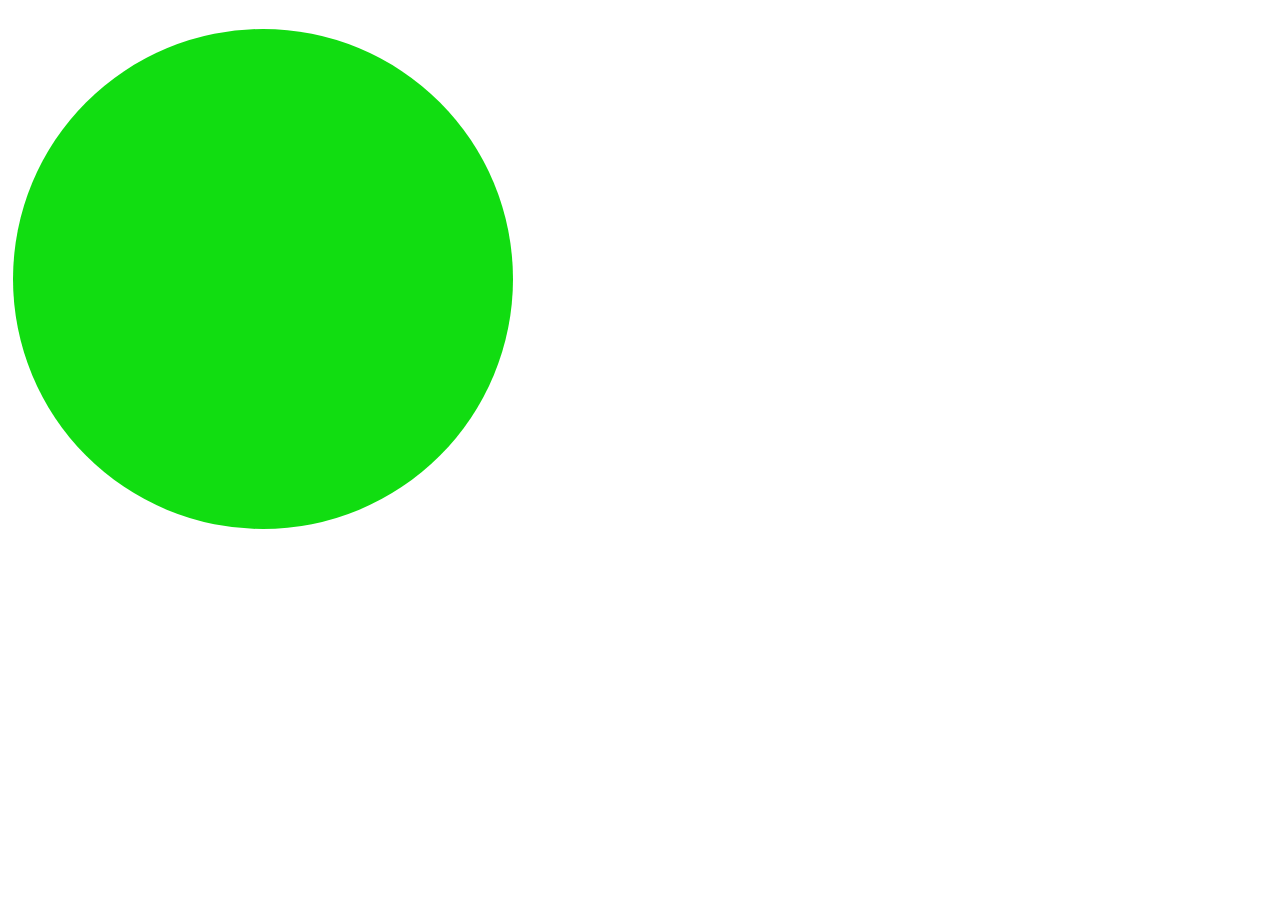
<file: Semana 1/index.html>
<!DOCTYPE html>
<html lang="en">
<head>
    <meta charset="UTF-8">
    <meta http-equiv="X-UA-Compatible" content="IE=edge">
    <meta name="viewport" content="width=device-width, initial-scale=1.0">
    <title>Tags</title>
    <link rel="stylesheet" href="style.css">
</head>
<body>
   <!-- Recordar siempre importar los siguientes extenciones antes de empezar
   Code speel checker
   live server
   auto rename tag
   una causa de error puede ser que el servicio de Oracle esté interfiriendo,Se cambia en live server
   en ese caso es necesario cambiar el IP en la configiración.
   Path intellisense -->
   <h1 class="H1__Título"></h1>
</body>
</html>
</file>
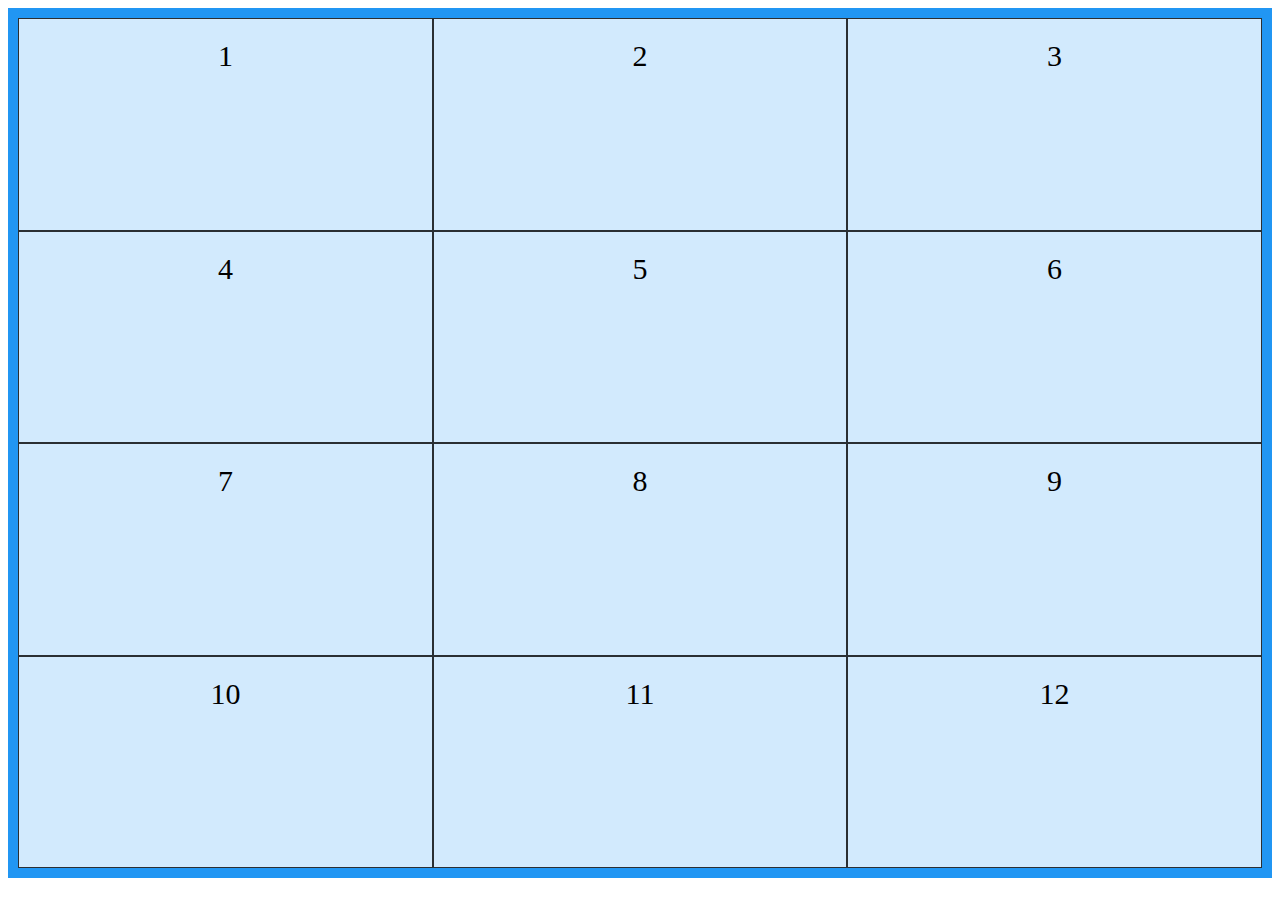
<file: Semana 4/index.html>
<!DOCTYPE html>
<html lang="en">
<head>
    <meta charset="UTF-8">
    <meta http-equiv="X-UA-Compatible" content="IE=edge">
    <meta name="viewport" content="width=device-width, initial-scale=1.0">
    <link rel="stylesheet" href="Style.css">
    <title>Elementos en cuadrícula</title>
</head>
<body>
    <div class="grid-container">
        <div class="grid-item">1</div>
        <div class="grid-item">2</div>
        <div class="grid-item">3</div>
        <div class="grid-item">4</div>
        <div class="grid-item">5</div>
        <div class="grid-item">6</div>
        <div class="grid-item">7</div>
        <div class="grid-item">8</div>
        <div class="grid-item">9</div>
        <div class="grid-item">10</div>
        <div class="grid-item">11</div>
        <div class="grid-item">12</div>


    </div>
</body>
</html>
</file>
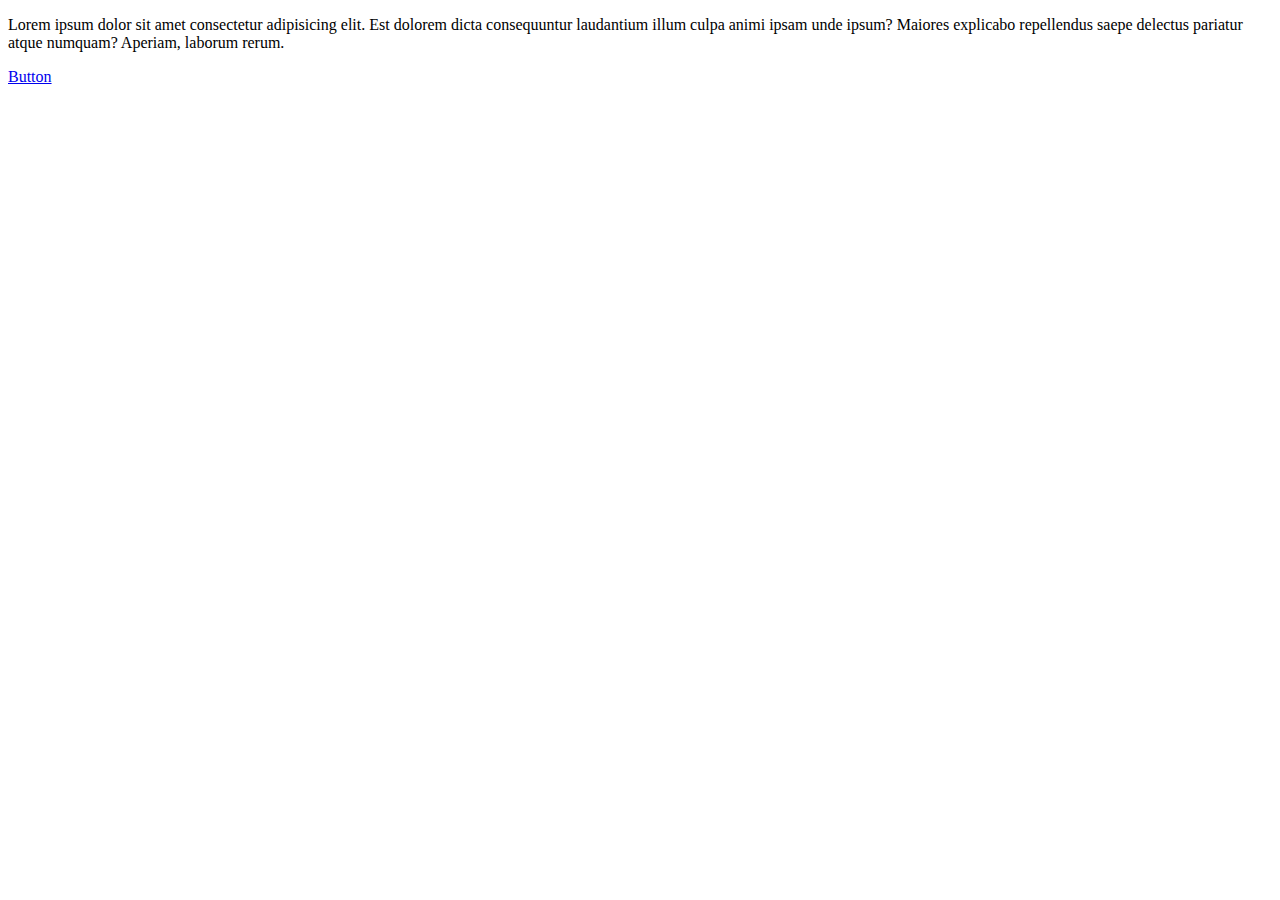
<file: Semana 9/index.html>
<!doctype html>
<html lang="en">

<head>
  <title>jQuery Code Snippets</title>
  <!-- Required meta tags -->
  <meta charset="utf-8">
  <meta name="viewport" content="width=device-width, initial-scale=1, shrink-to-fit=no">

  <!-- Bootstrap CSS v5.2.1 -->
  <link href="https://cdn.jsdelivr.net/npm/bootstrap@5.2.1/dist/css/bootstrap.min.css" rel="stylesheet"
    integrity="sha384-iYQeCzEYFbKjA/T2uDLTpkwGzCiq6soy8tYaI1GyVh/UjpbCx/TYkiZhlZB6+fzT" crossorigin="anonymous">

</head>

<body>
  <header>
   
  </header>
  <main>
    <p>Lorem ipsum dolor sit amet consectetur adipisicing elit. Est dolorem dicta consequuntur laudantium illum culpa animi ipsam unde ipsum? Maiores explicabo repellendus saepe delectus pariatur atque numquam? Aperiam, laborum rerum.</p>
  </main>
 <div>
    <a name="" id="editar" class="btn btn-primary" href="#" role="button">Button</a>
 </div>
  <footer>
    <!-- place footer here -->
  </footer>
  <!-- Bootstrap JavaScript Libraries -->
  <script src="https://cdn.jsdelivr.net/npm/@popperjs/core@2.11.6/dist/umd/popper.min.js"
    integrity="sha384-oBqDVmMz9ATKxIep9tiCxS/Z9fNfEXiDAYTujMAeBAsjFuCZSmKbSSUnQlmh/jp3" crossorigin="anonymous">
  </script>

  <script src="https://cdn.jsdelivr.net/npm/bootstrap@5.2.1/dist/js/bootstrap.min.js"
    integrity="sha384-7VPbUDkoPSGFnVtYi0QogXtr74QeVeeIs99Qfg5YCF+TidwNdjvaKZX19NZ/e6oz" crossorigin="anonymous">
  </script>
  <script src="https://code.jquery.com/jquery-3.7.0.min.js"></script>
  <script>
    $(document).ready(function () {
        $("p").click(function (e) { 
            e.preventDefault();
            alert("Click en P");
            $(this).addClass("bg-danger");
        });
        function cambioColor(){
            
        }
    });
    $("#editar").click(function (e) { 
        e.preventDefault();
        alert("Click en Editar");
    });
  </script>
</body>

</html>
</file>
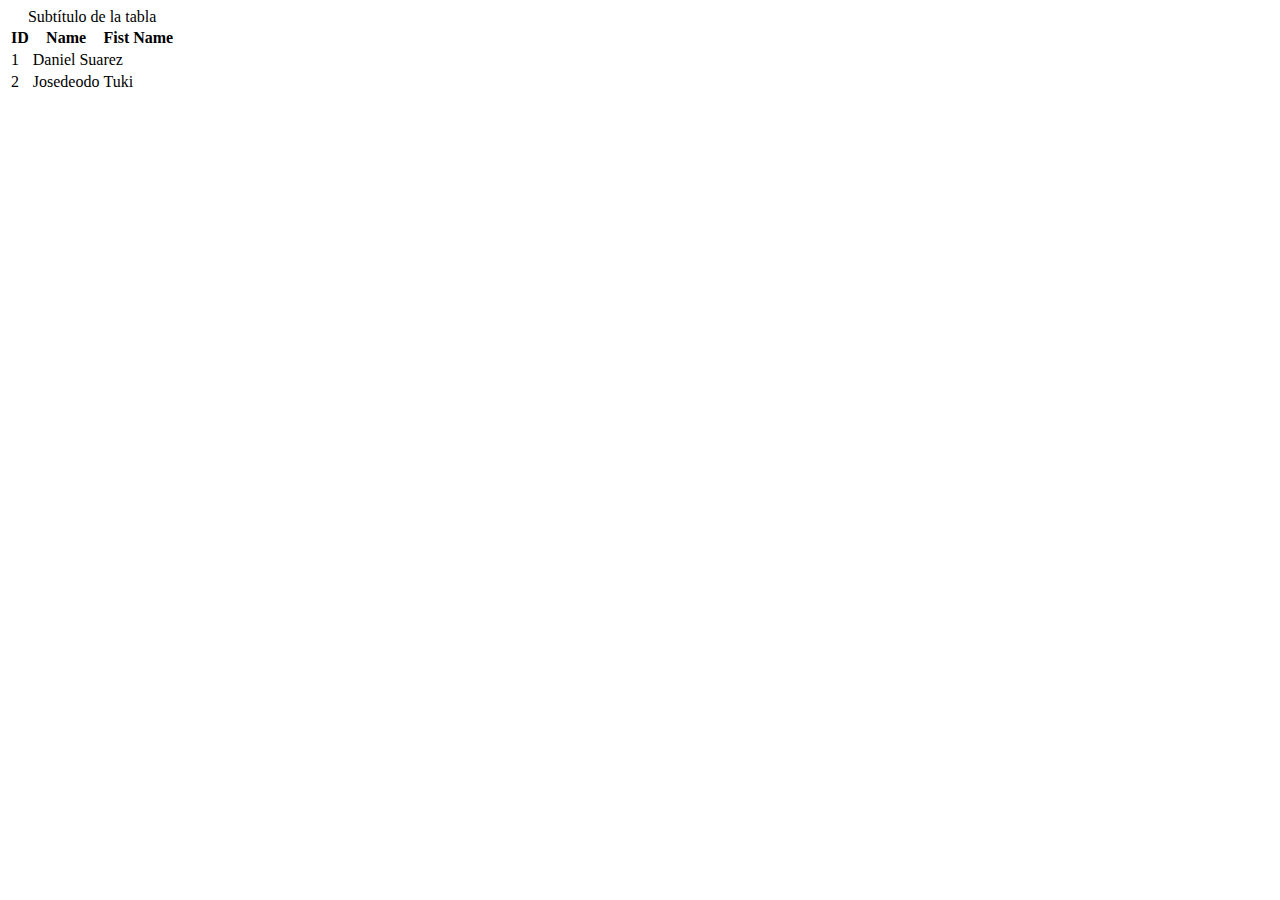
<file: tablas.html>
<!DOCTYPE html>
<html lang="en">
<head>
    <meta charset="UTF-8">
    <meta http-equiv="X-UA-Compatible" content="IE=edge">
    <meta name="viewport" content="width=device-width, initial-scale=1.0">
    <title>Document</title>
</head>
<body>
    <table>
        <caption>Subtítulo de la tabla</caption>
        <tbody>
            <tr>
                <th>ID</th>
                <th>Name</th>
                <th>Fist Name</th>
            </tr>
            <tr>
                <td>1</td>
                <td colspan="2">Daniel
                    Suarez</td>
            </tr>
            <tr>
                <td>2</td>
                <td>Josedeodo</td>
                <td>Tuki</td>
            </tr>
        </tbody>
    </table>
</body>
</html>
</file>
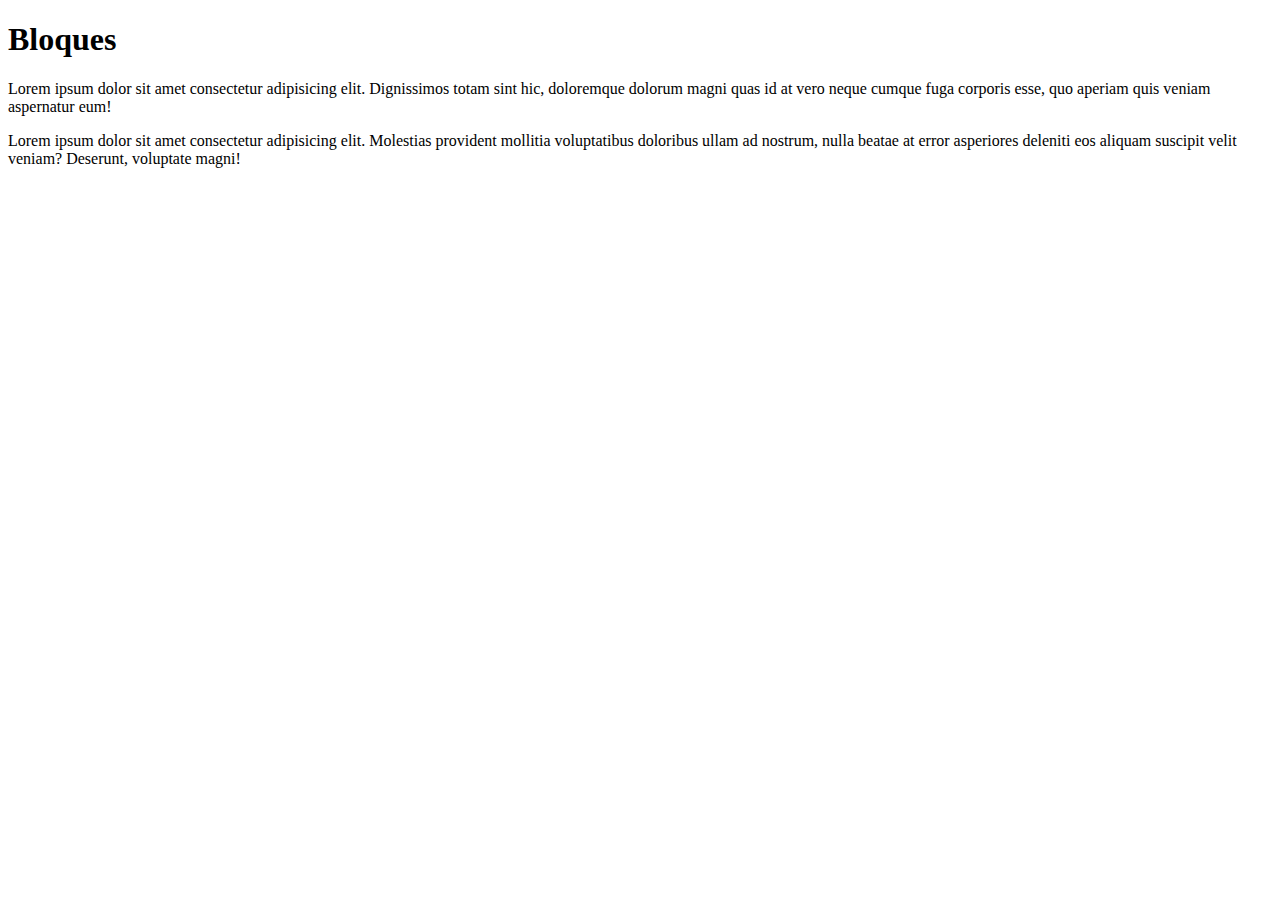
<file: Semana 2/bloque.html>
<!DOCTYPE html>
<html lang="en">
<head>
    <meta charset="UTF-8">
    <meta http-equiv="X-UA-Compatible" content="IE=edge">
    <meta name="viewport" content="width=device-width, initial-scale=1.0">
    <link rel="stylesheet" href="Style.css
    ">
    <title>Bloque</title>
</head>
<body>
    <div id="div1">
        <h1>Bloques</h1> 
    </div>
    <div>
        <p>
            Lorem ipsum dolor sit amet consectetur adipisicing elit. Dignissimos totam sint hic, doloremque dolorum magni quas id at vero neque cumque fuga corporis esse, quo aperiam quis veniam aspernatur eum!
        </p>
    </div>
    <div>
        <p>
            Lorem ipsum dolor sit amet consectetur adipisicing elit. Molestias provident mollitia voluptatibus doloribus ullam ad nostrum, nulla beatae at error asperiores deleniti eos aliquam suscipit velit veniam? Deserunt, voluptate magni!
        </p>
    </div>
</body>
</html>
</file>
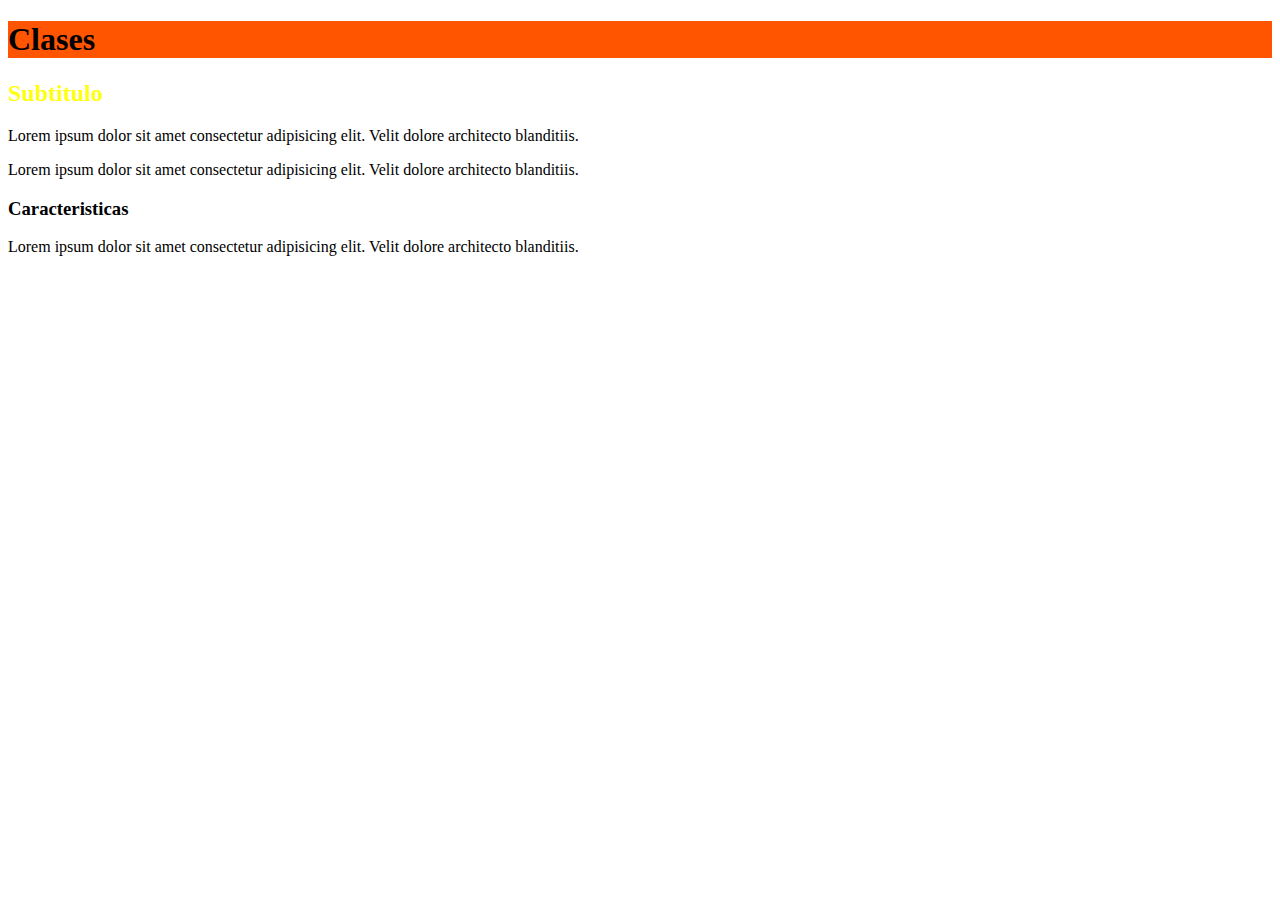
<file: Semana 2/Clases.html>
<!DOCTYPE html>
<html lang="en">
<head>
    <meta charset="UTF-8">
    <meta http-equiv="X-UA-Compatible" content="IE=edge">
    <meta name="viewport" content="width=device-width, initial-scale=1.0">
    <link rel="stylesheet" href="Style.css">
    <title>Clases</title>
</head>
<body>
    <div class="contenedor">
        <h1 class="titulo letraParrafo"> Clases</h1> 
        <h2 class="subtitulo">Subtitulo</h2>
    </div>
    <div>
      <p class="contenedor letraParrafo">  Lorem ipsum dolor sit amet consectetur adipisicing elit. Velit dolore architecto blanditiis.</p>
      <p>  Lorem ipsum dolor sit amet consectetur adipisicing elit. Velit dolore architecto blanditiis.</p>
    </div>
    <div class="contenedor">
        <h3>Caracteristicas</h3>
        <p>  Lorem ipsum dolor sit amet consectetur adipisicing elit. Velit dolore architecto blanditiis.</p>
    </div>
</body>
</html>
</file>
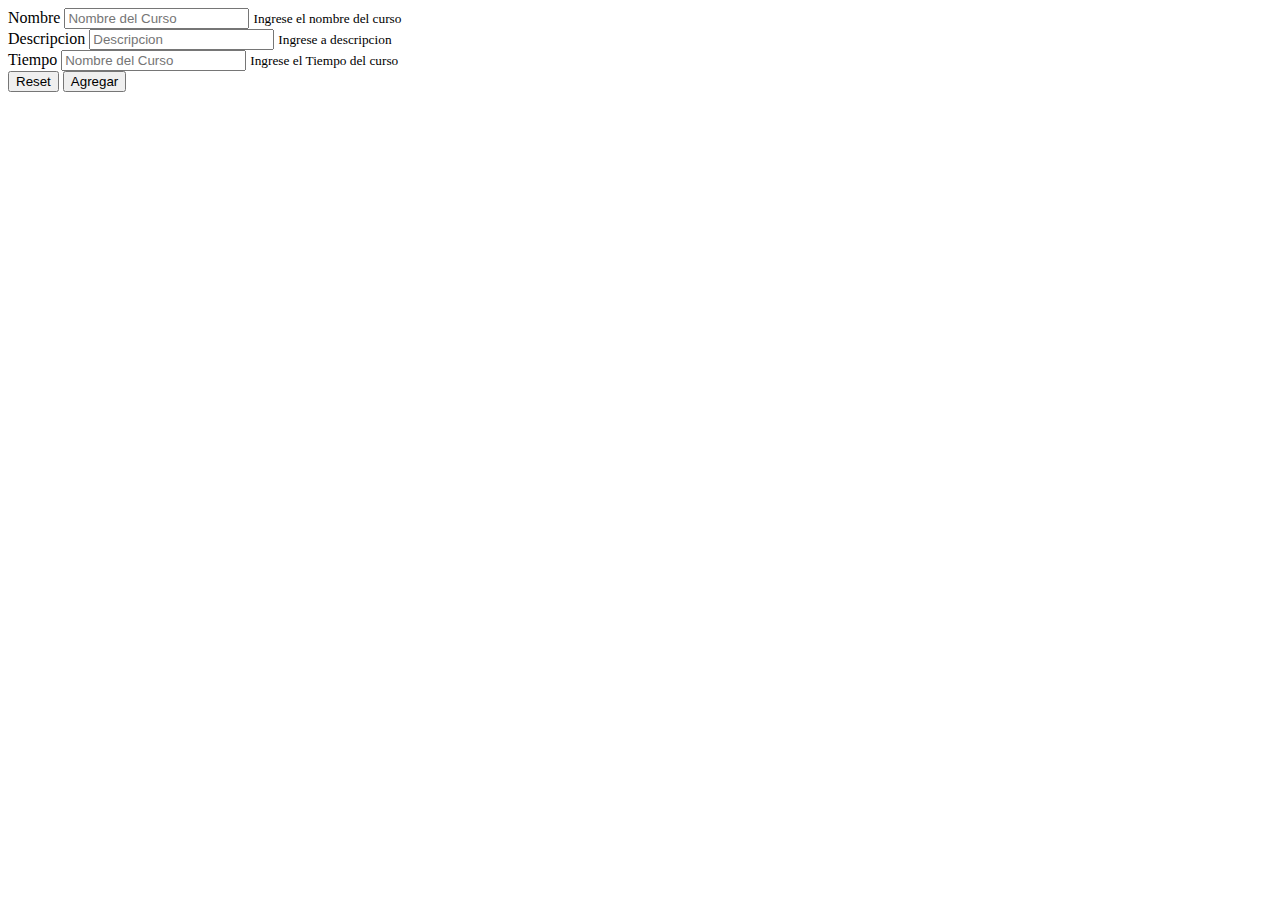
<file: Semana 7/listar.html>
<!doctype html>
<html lang="en">

<head>
  <title>Title</title>
  <!-- Required meta tags -->
  <meta charset="utf-8">
  <meta name="viewport" content="width=device-width, initial-scale=1, shrink-to-fit=no">

  <!-- Bootstrap CSS v5.2.1 -->
  <link href="https://cdn.jsdelivr.net/npm/bootstrap@5.2.1/dist/css/bootstrap.min.css" rel="stylesheet"
    integrity="sha384-iYQeCzEYFbKjA/T2uDLTpkwGzCiq6soy8tYaI1GyVh/UjpbCx/TYkiZhlZB6+fzT" crossorigin="anonymous">

</head>

<body>
  <div class="container">
    <header>
        <!-- place navbar here -->
      </header>
      <main>
           <form action="" id="formulario">
            <div class="mb-3">
                <label for="" class="form-label">Nombre</label>
                <input type="text"
                  class="form-control" name="Nombre" id="Nombre" aria-describedby="helpId" placeholder="Nombre del Curso">
                <small id="helpId" class="form-text text-muted">Ingrese el nombre del curso</small>
              </div>
  
              <div class="mb-3">
                  <label for="" class="form-label">Descripcion</label>
                  <input type="text"
                    class="form-control" name="Descripcion" id="Descripcion" aria-describedby="helpId" placeholder="Descripcion">
                  <small id="helpId" class="form-text text-muted">Ingrese a descripcion</small>
                </div>
  
                <div class="mb-3">
                  <label for="" class="form-label">Tiempo</label>
                  <input type="text"
                    class="form-control" name="Tiempo" id="Tiempo" aria-describedby="helpId" placeholder="Nombre del Curso">
                  <small id="helpId" class="form-text text-muted">Ingrese el Tiempo del curso</small>
                </div>
                <div class="mb-3">
                  <button type="reset" class="btn btn-danger">Reset</button>
                  <button type="submit" class="btn btn-primary">Agregar</button>
                </div>
           </form>
      </main>
      <footer>
        <!-- place footer here -->
      </footer>
      <!-- Bootstrap JavaScript Libraries -->
      <script src="https://cdn.jsdelivr.net/npm/@popperjs/core@2.11.6/dist/umd/popper.min.js"
        integrity="sha384-oBqDVmMz9ATKxIep9tiCxS/Z9fNfEXiDAYTujMAeBAsjFuCZSmKbSSUnQlmh/jp3" crossorigin="anonymous">
      </script>
    
      <script src="https://cdn.jsdelivr.net/npm/bootstrap@5.2.1/dist/js/bootstrap.min.js"
        integrity="sha384-7VPbUDkoPSGFnVtYi0QogXtr74QeVeeIs99Qfg5YCF+TidwNdjvaKZX19NZ/e6oz" crossorigin="anonymous">
      </script>
  </div>
</body>

<script>
    var formulario = document.getElementById('formulario');

    formulario.addEventListener('submit', function(e) {
        e.preventDefault();
        alert('Salvadon');

//         apis/InsertarCursos.php
// { "nombre":"React 22", "descripcion":"React Junior", "tiempo":"10 Meses", "usuario":"profesor Mario" }
        var datosenviar = {
            nombre:'Multimedios 01',
            descripcion:'Curso Front and Backend Su',
            tiempo:'1 Semestre',
            usuario:'Suarez' 
        }
        console.log(datosenviar);
        fetch("https://paginas-web-cr.com/ApiPHP/apis/InsertarCursos.php",
        {
            method:"POST",
            body:JSON.stringify(datosenviar)
        })//url de peticion de datos
        .then(respuesta => respuesta.json())//recibe los datos en formato json
        .then((datosrepuesta) => {            
             console.log('Datos',datosrepuesta)//Muestra el resultado de la peticion
        })
        .catch(console.log)//muestra errores

    });


</script>



</html>
</file>
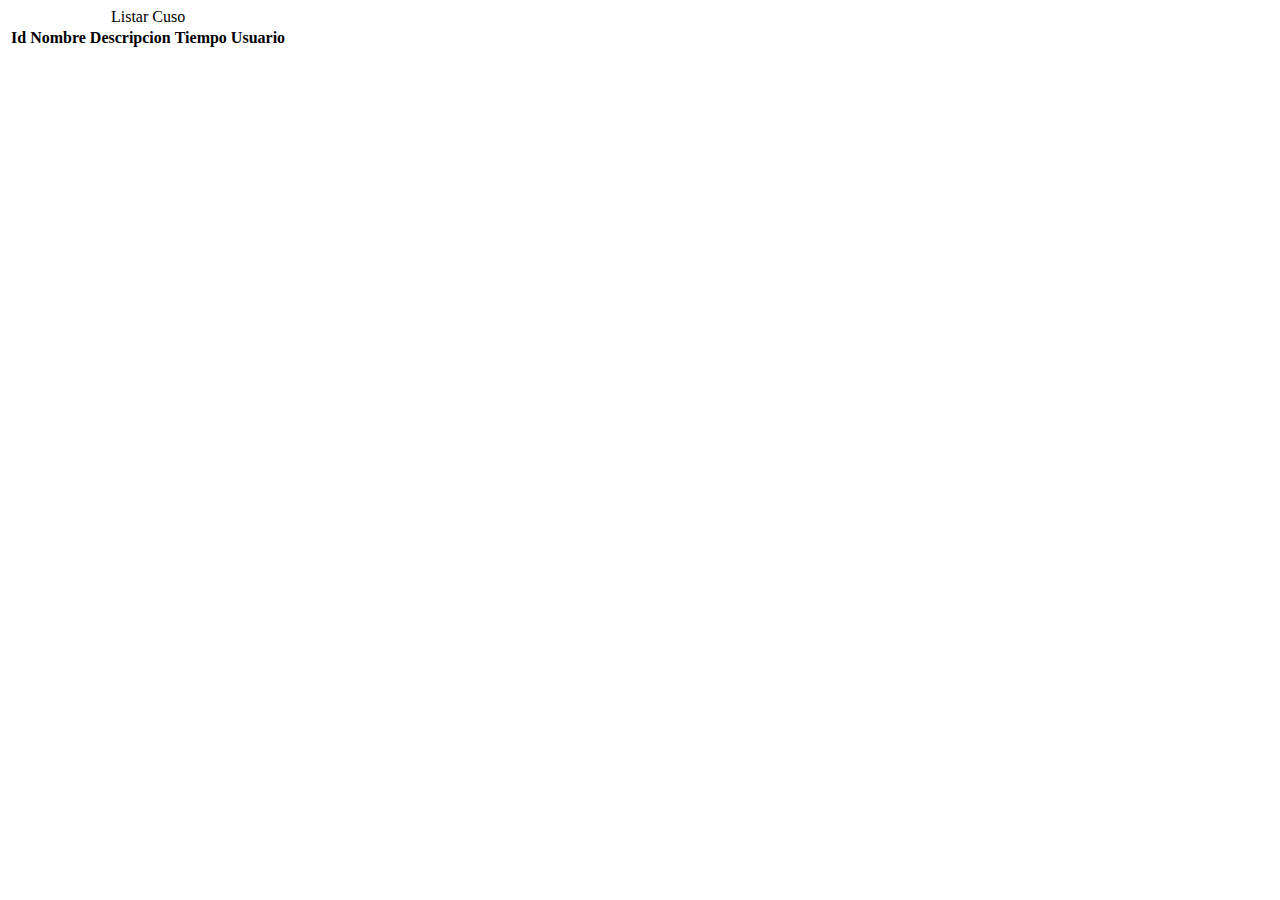
<file: Semana 7/listarCurso.html>
<!doctype html>
<html lang="en">

<head>
  <title>Api</title>
  <!-- Required meta tags -->
  <meta charset="utf-8">
  <meta name="viewport" content="width=device-width, initial-scale=1, shrink-to-fit=no">

  <!-- Bootstrap CSS v5.2.1 -->
  <link href="https://cdn.jsdelivr.net/npm/bootstrap@5.2.1/dist/css/bootstrap.min.css" rel="stylesheet"
    integrity="sha384-iYQeCzEYFbKjA/T2uDLTpkwGzCiq6soy8tYaI1GyVh/UjpbCx/TYkiZhlZB6+fzT" crossorigin="anonymous">

</head>

<body>
 <div class="container-fluid">
    <header>
        <!-- place navbar here -->
    </header>
      <main>
     <div class="table-responsive">
        <table class="table table-striped
        table-hover	
        table-borderless
        table-primary
        align-middle">
            <thead class="table-light">
                <caption>Listar Cuso</caption>
                <tr>
                    <th>Id</th>
                    <th>Nombre</th>
                    <th>Descripcion</th>
                    <th>Tiempo</th>
                    <th>Usuario</th>
                </tr>
                </thead>
                <tbody class="table-group-divider" id="resultados">
                   
                </tbody>
                <tfoot>
                    
                </tfoot>
        </table>
     </div>
     
      </main>
      <footer>
        <!-- place footer here -->
      </footer>
 </div>
  <!-- Bootstrap JavaScript Libraries -->
  <script src="https://cdn.jsdelivr.net/npm/@popperjs/core@2.11.6/dist/umd/popper.min.js"
    integrity="sha384-oBqDVmMz9ATKxIep9tiCxS/Z9fNfEXiDAYTujMAeBAsjFuCZSmKbSSUnQlmh/jp3" crossorigin="anonymous">
  </script>

  <script src="https://cdn.jsdelivr.net/npm/bootstrap@5.2.1/dist/js/bootstrap.min.js"
    integrity="sha384-7VPbUDkoPSGFnVtYi0QogXtr74QeVeeIs99Qfg5YCF+TidwNdjvaKZX19NZ/e6oz" crossorigin="anonymous">
  </script>
  <script>
var contenidoTablaResultados=document.querySelector("#resultados");

    function cargarDatos(){
        fetch("https://paginas-web-cr.com/ApiPHP/apis/ListaCurso.php")
        .then(respuesta=>respuesta.json())
        .then((datorespuesta) =>(
            //console.log('datorespuesta',datorespuesta.data)
            settable(datorespuesta.data)
        ))
        .catch(console.log);
    }
    //la comila inversa se hace con alt 96
    function settable(data){
        console.log('data',data);
        for (const valor of data) {
          console.log('valor', valor)
          contenidoTablaResultados.innerHTML+=
         `<tr class="table-primary" >
                     <td scope="row">${valor.id}</td>
                   <td>${valor.nombre}</td>
                <td>${valor.descripcion}</td>
              <td>${valor.tiempo}</td>
              <td>${valor.Usuario}</td>
        
         </tr>`;
        }

    }
    cargarDatos();
  </script>
</body>

</html>
</file>
<file: Semana 1/style.css>
.H1__Título{
background-color: #1D1;
}
.H1__Título{
    color: #F13;
    display: inline-block;
    position: relative;
    width: 500px;
    height: 500px;
    border-radius: 50%;
    margin-left: 5px;
}
</file>
<file: Semana 4/Style.css>
.grid-container{
    display: grid;
    grid-template-columns: auto auto auto;
    background-color: #2196F3;
    padding: 10px;
    height: 850px;
}
.grid-item {
    background-color: rgba(255, 255, 255, 0.8);
    border: 1px solid rgba(0, 0, 0, 0.8);
    padding: 20px;
    font-size: 30px;
    text-align: center;
   }
</file>
<file: Semana 2/Style.css>
.titulo{
    background-color: #F50;
}
.subtitulo{
    color: #ff1;
}
.parrafoPrincipal{
    background-color: #999;
}
.letraParrsfo{

}
</file>
